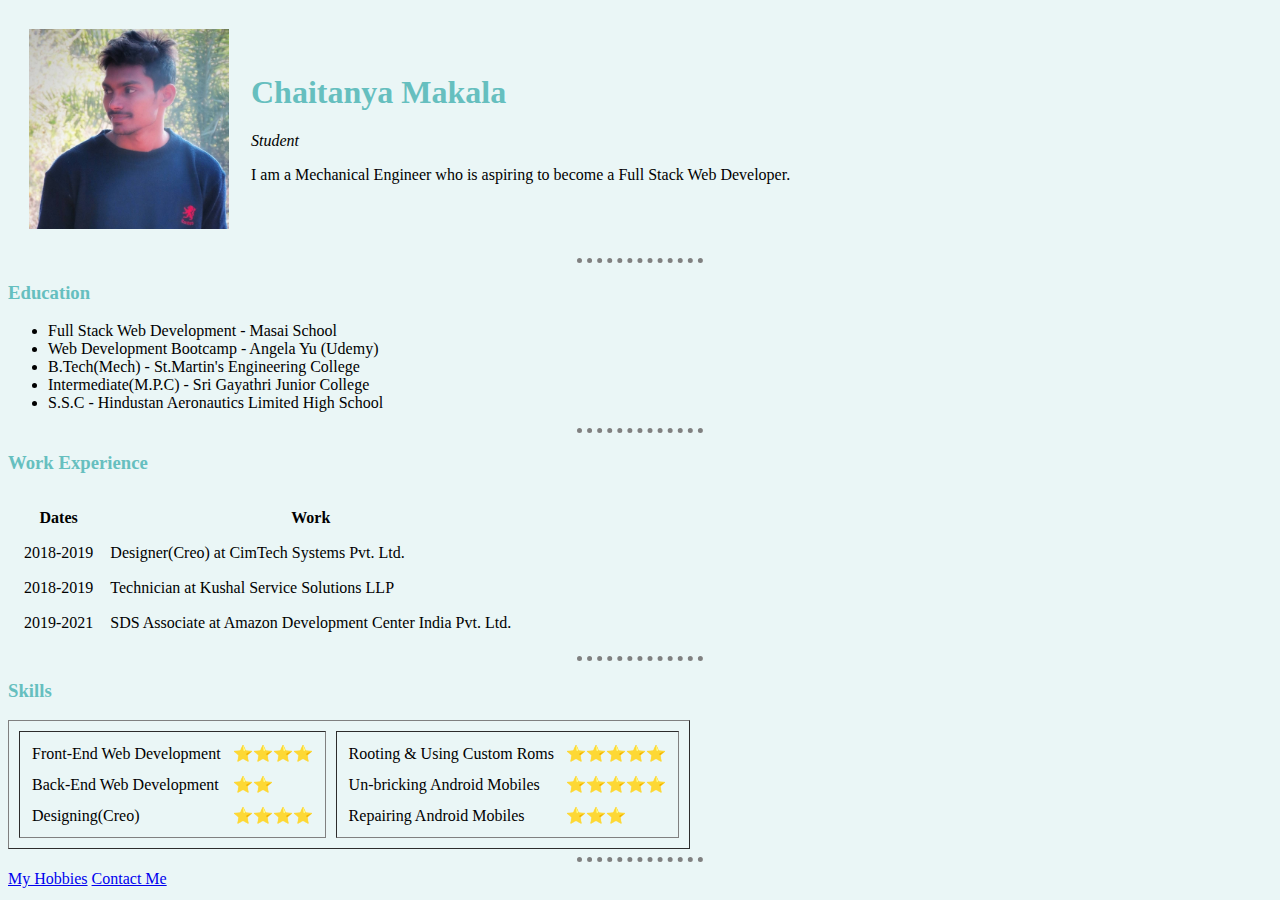
<file: index.html>
<!DOCTYPE htmml>
<html>
  <head>
    <meta charset="UTF-8" />
    <meta name="viewport" content="width=device-width, initial-scale=1.0" />
    <meta http-equiv="X-UA-Compatible" content="ie=edge" />
    <title>Chaitanya's Personal Site</title>
    <link rel="stylesheet" href="css/styles.css" />
  </head>

  <body>
    <table cellspacing="20">
      <tr>
        <td>
          <img
            src="images/chaitu.jpg"
            alt="Chaitanya profile picture"
            width="200"
          />
        </td>
        <td>
          <h1>Chaitanya Makala</h1>
          <p><em>Student</em></p>
          <p>
            I am a Mechanical Engineer who is aspiring to become a Full Stack
            Web Developer.
          </p>
        </td>
      </tr>
    </table>
    <hr />
    <h3>Education</h3>
    <ul>
      <li>Full Stack Web Development - Masai School</li>
      <li>Web Development Bootcamp - Angela Yu (Udemy)</li>
      <li>B.Tech(Mech) - St.Martin's Engineering College</li>
      <li>Intermediate(M.P.C) - Sri Gayathri Junior College</li>
      <li>S.S.C - Hindustan Aeronautics Limited High School</li>
    </ul>
    <hr />
    <h3>Work Experience</h3>
    <table cellspacing="15">
      <thead>
        <tr>
          <th>Dates</th>
          <th>Work</th>
        </tr>
      </thead>
      <tbody>
        <tr>
          <td>2018-2019</td>
          <td>Designer(Creo) at CimTech Systems Pvt. Ltd.</td>
        </tr>
        <tr>
          <td>2018-2019</td>
          <td>Technician at Kushal Service Solutions LLP</td>
        </tr>
        <tr>
          <td>2019-2021</td>
          <td>SDS Associate at Amazon Development Center India Pvt. Ltd.</td>
        </tr>
      </tbody>
    </table>
    <hr />
    <h3>Skills</h3>
    <table cellspacing="10" border="1">
      <tr>
        <td>
          <table cellspacing="10">
            <tr>
              <td>Front-End Web Development</td>
              <td>⭐⭐⭐⭐</td>
            </tr>
            <tr>
              <td>Back-End Web Development</td>
              <td>⭐⭐</td>
            </tr>
            <tr>
              <td>Designing(Creo)</td>
              <td>⭐⭐⭐⭐</td>
            </tr>
          </table>
        </td>
        <td>
          <table cellspacing="10">
            <tr>
              <td>Rooting & Using Custom Roms</td>
              <td>⭐⭐⭐⭐⭐</td>
            </tr>
            <tr>
              <td>Un-bricking Android Mobiles</td>
              <td>⭐⭐⭐⭐⭐</td>
            </tr>
            <tr>
              <td>Repairing Android Mobiles</td>
              <td>⭐⭐⭐</td>
            </tr>
          </table>
        </td>
      </tr>
    </table>
    <hr />
    <a href="hobbies.html">My Hobbies</a>
    <a href="contact-me.html">Contact Me</a>
  </body>
</html>
</file>
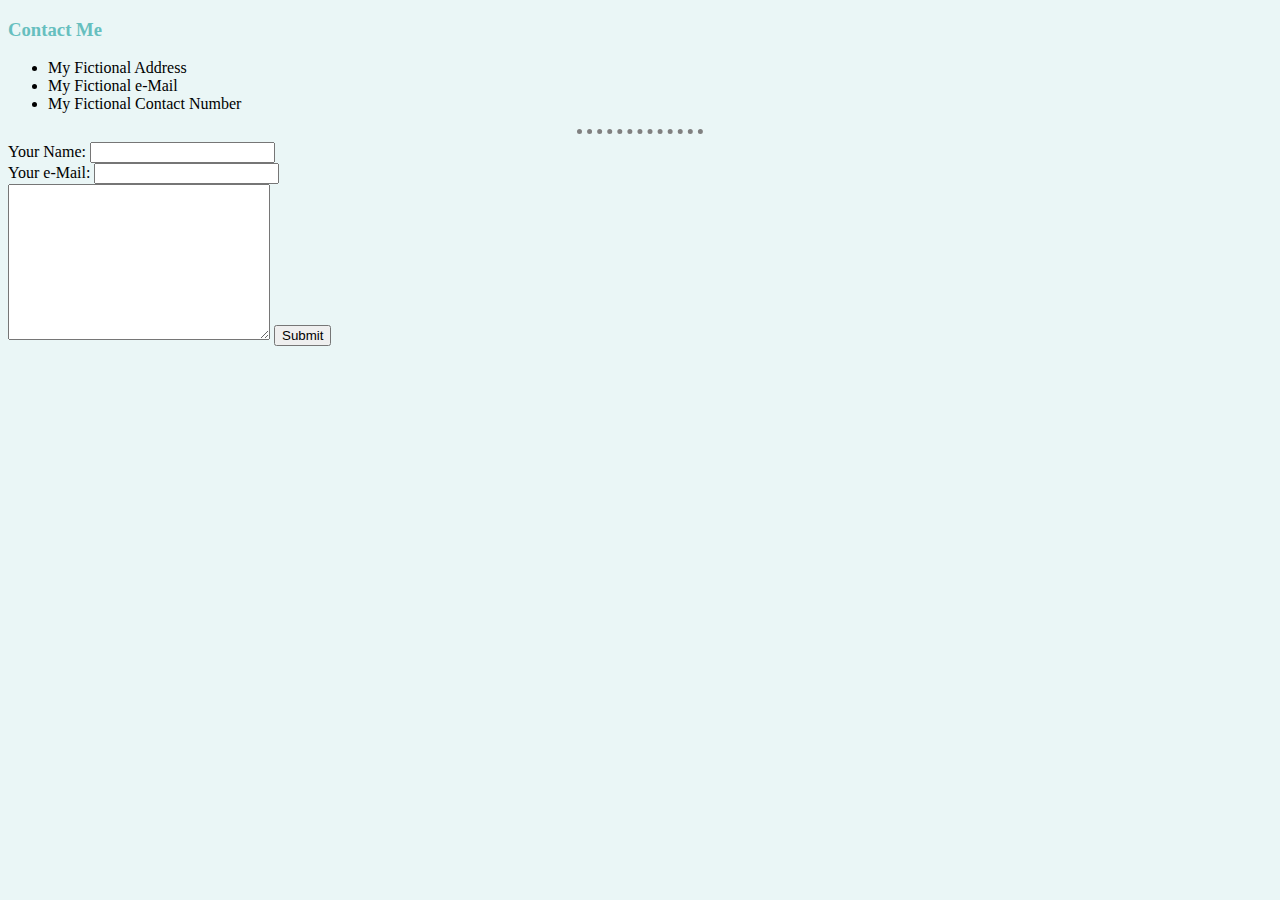
<file: contact-me.html>
<!DOCTYPE html>
<html>
  <head>
    <meta charset="UTF-8" />
    <meta name="viewport" content="width=device-width, initial-scale=1.0" />
    <meta http-equiv="X-UA-Compatible" content="ie=edge" />
    <title>Contact Me</title>
    <link rel="stylesheet" href="css/styles.css" />
  </head>

  <body>
    <h3>Contact Me</h3>
    <ul>
      <li>My Fictional Address</li>
      <li>My Fictional e-Mail</li>
      <li>My Fictional Contact Number</li>
    </ul>
    <hr />
    <form
      action="mailto:chaitanya.m.1996@gmail.com"
      method="post"
      enctype="text/plain"
    >
      <label>Your Name:</label>
      <input type="text" name="yourName" value="" />
      <br />
      <label>Your e-Mail:</label>
      <input type="email" name="yourEmail" />
      <br />
      <label for="Your Message"></label>
      <textarea name="yourMessage" cols="30" rows="10"></textarea>
      <input type="submit" name="" />
    </form>
  </body>
</html>
</file>
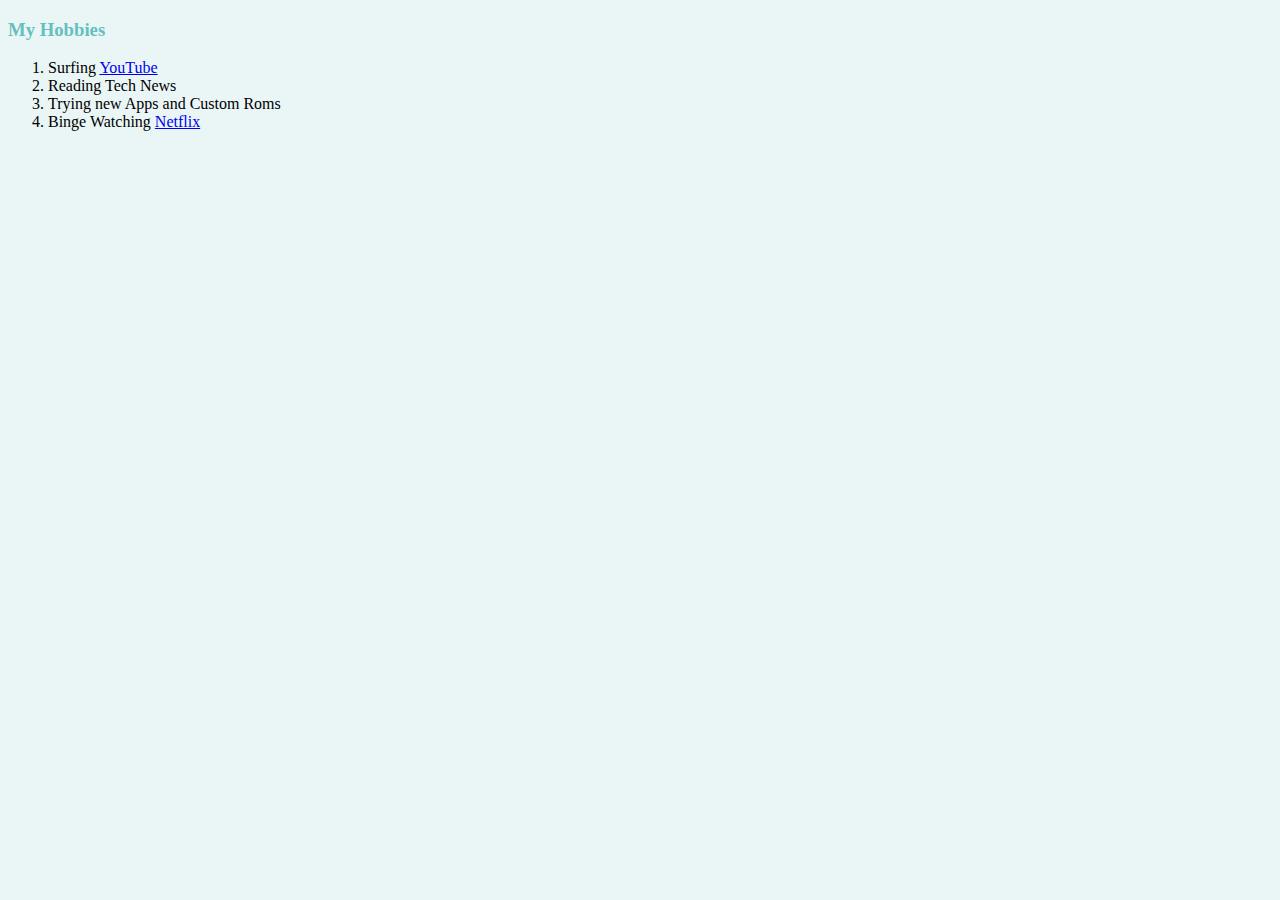
<file: hobbies.html>
<!DOCTYPE html>

<html>
  <head>
    <meta charset="UTF-8" />
    <meta name="viewport" content="width=device-width, initial-scale=1.0" />
    <meta http-equiv="X-UA-Compatible" content="ie=edge" />
    <title>My Hobbies</title>
    <link rel="stylesheet" href="css/styles.css" />
  </head>

  <body>
    <h3>My Hobbies</h3>
    <ol>
      <li>Surfing <a href="https://youtube.com">YouTube</a></li>
      <li>Reading Tech News</li>
      <li>Trying new Apps and Custom Roms</li>
      <li>Binge Watching <a href="https://netflix.com">Netflix</a></li>
    </ol>
  </body>
</html>
</file>
<file: css/styles.css>
body {
  background-color: #eaf6f6;
}
hr {
  border-style: dotted none none;
  border-color: gray;
  width: 10%;
  border-width: 5px;
}
h1 {
  color: #66bfbf;
}
h3 {
  color: #66bfbf;
}
</file>
